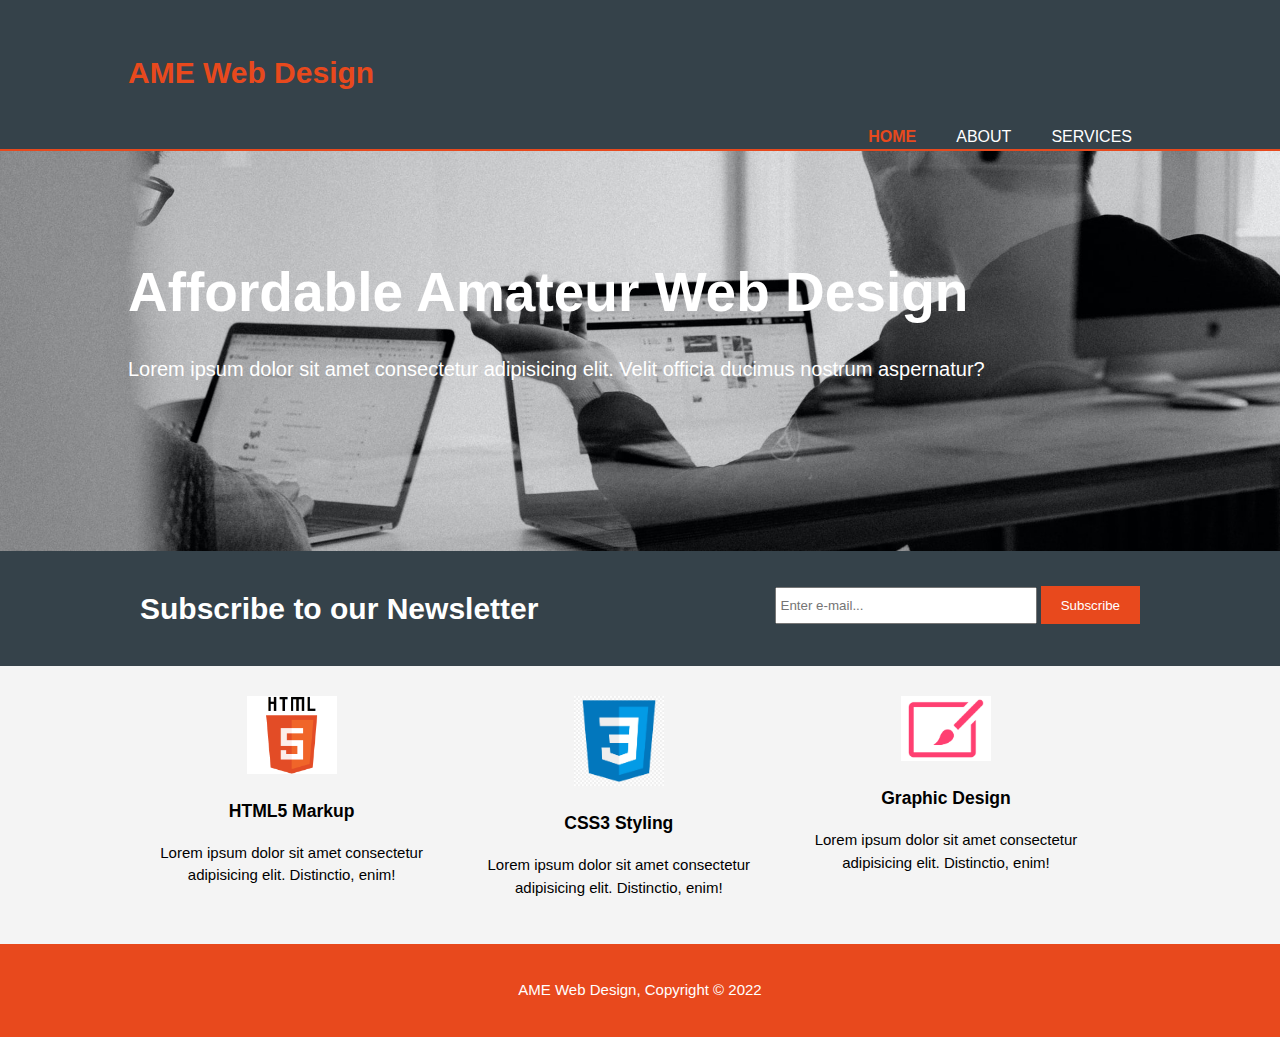
<file: index.html>
<!DOCTYPE html>
<html lang="en">
  <head>
    <meta charset="UTF-8" />
    <meta name="viewport" content="width=device-width" />
    <meta name="description" content="Affordable and professional web design" />
    <meta
      name="keywords"
      content="web design, affordable web design, professional web design"
    />
    <meta name="author" content="Sonika P" />
    <title>AME Web Design</title>
    <link rel="stylesheet" href="./css/style.css" />
  </head>
  <body>
    <header>
      <div class="container">
        <div class="branding">
          <h1><span class="highlight">AME Web Design</span></h1>
        </div>
        <nav>
          <ul>
            <li class="current"><a href="index.html">Home</a></li>
            <li><a href="about.html">About</a></li>
            <li><a href="services.html">Services</a></li>
          </ul>
        </nav>
      </div>
    </header>

    <section id="showcase">
      <div class="container">
        <h1>Affordable Amateur Web Design</h1>
        <p>
          Lorem ipsum dolor sit amet consectetur adipisicing elit. Velit officia
          ducimus nostrum aspernatur?
        </p>
      </div>
    </section>

    <section id="newsletter">
      <div class="container">
        <h1>Subscribe to our Newsletter</h1>
        <form>
          <input type="email" placeholder="Enter e-mail..." />
          <button type="submit" class="button_1">Subscribe</button>
        </form>
      </div>
    </section>

    <section id="boxes">
      <div class="container">
        <div class="box">
          <img src="./images/logo_html.png" alt="html" />
          <h3>HTML5 Markup</h3>
          <p>
            Lorem ipsum dolor sit amet consectetur adipisicing elit. Distinctio,
            enim!
          </p>
        </div>
        <div class="box">
          <img src="./images/logo_css.jpg" alt="CSS" />
          <h3>CSS3 Styling</h3>
          <p>
            Lorem ipsum dolor sit amet consectetur adipisicing elit. Distinctio,
            enim!
          </p>
        </div>
        <div class="box">
          <img src="./images/logo_brush.png" alt="" />
          <h3>Graphic Design</h3>
          <p>
            Lorem ipsum dolor sit amet consectetur adipisicing elit. Distinctio,
            enim!
          </p>
        </div>
      </div>
    </section>

    <footer>
      <p>AME Web Design, Copyright &copy; 2022</p>
    </footer>
  </body>
</html>
</file>
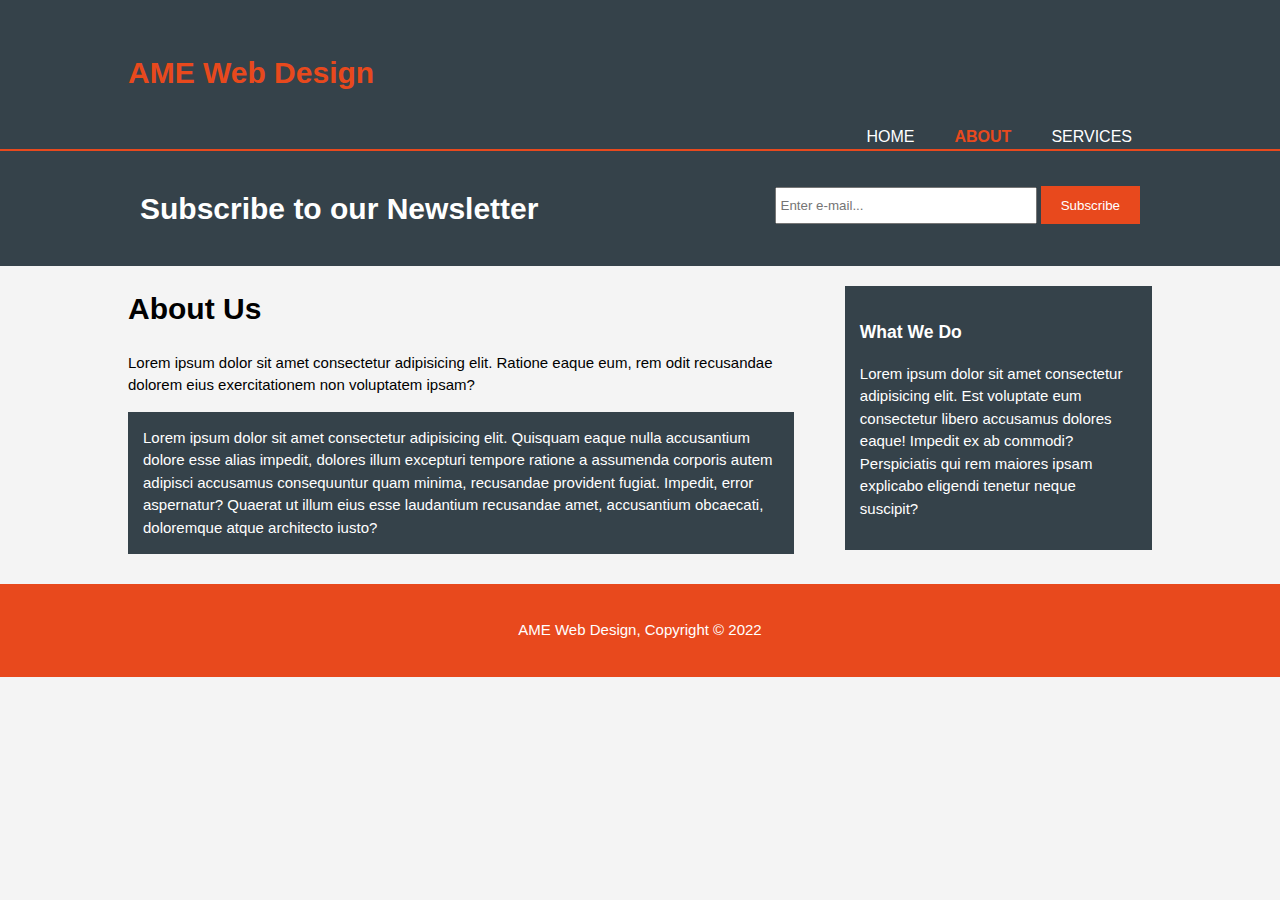
<file: about.html>
<!DOCTYPE html>
<html lang="en">
  <head>
    <meta charset="UTF-8" />
    <meta name="viewport" content="width=device-width" />
    <meta name="description" content="Affordable and professional web design" />
    <meta
      name="keywords"
      content="web design, affordable web design, professional web design"
    />
    <meta name="author" content="Sonika P" />
    <title>AME | Welcome to About</title>
    <link rel="stylesheet" href="./css/style.css" />
  </head>
  <body>
    <header>
      <div class="container">
        <div class="branding">
          <h1><span class="highlight">AME Web Design</span></h1>
        </div>
        <nav>
          <ul>
            <li><a href="index.html">Home</a></li>
            <li class="current"><a href="about.html">About</a></li>
            <li><a href="services.html">Services</a></li>
          </ul>
        </nav>
      </div>
    </header>

    <section id="newsletter">
      <div class="container">
        <h1>Subscribe to our Newsletter</h1>
        <form>
          <input type="email" placeholder="Enter e-mail..." />
          <button type="submit" class="button_1">Subscribe</button>
        </form>
      </div>
    </section>

    <section id="main">
      <div class="container">
        <article id="main-col">
          <h1 class="page-title">About Us</h1>
          <p>
            Lorem ipsum dolor sit amet consectetur adipisicing elit. Ratione
            eaque eum, rem odit recusandae dolorem eius exercitationem non
            voluptatem ipsam?
          </p>
          <p class="dark">
            Lorem ipsum dolor sit amet consectetur adipisicing elit. Quisquam
            eaque nulla accusantium dolore esse alias impedit, dolores illum
            excepturi tempore ratione a assumenda corporis autem adipisci
            accusamus consequuntur quam minima, recusandae provident fugiat.
            Impedit, error aspernatur? Quaerat ut illum eius esse laudantium
            recusandae amet, accusantium obcaecati, doloremque atque architecto
            iusto?
          </p>
        </article>

        <aside id="sidebar">
          <div class="dark">
            <h3>What We Do</h3>
            <p>
              Lorem ipsum dolor sit amet consectetur adipisicing elit. Est
              voluptate eum consectetur libero accusamus dolores eaque! Impedit
              ex ab commodi? Perspiciatis qui rem maiores ipsam explicabo
              eligendi tenetur neque suscipit?
            </p>
          </div>
        </aside>
      </div>
    </section>

    <footer>
      <p>AME Web Design, Copyright &copy; 2022</p>
    </footer>
  </body>
</html>
</file>
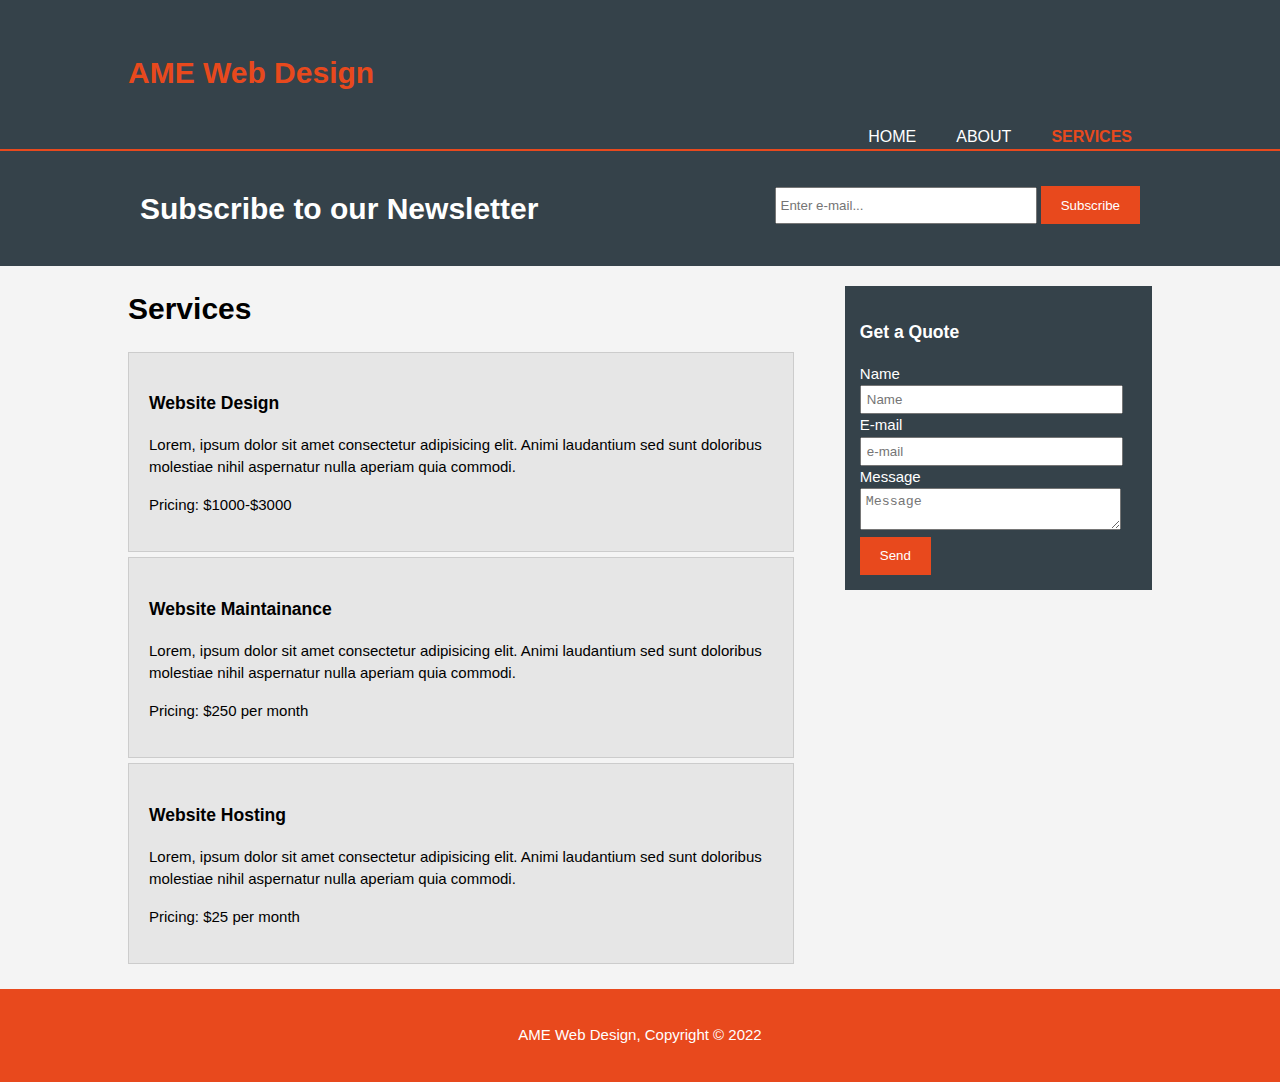
<file: services.html>
<!DOCTYPE html>
<html lang="en">
  <head>
    <meta charset="UTF-8" />
    <meta name="viewport" content="width=device-width" />
    <meta name="description" content="Affordable and professional web design" />
    <meta
      name="keywords"
      content="web design, affordable web design, professional web design"
    />
    <meta name="author" content="Sonika P" />
    <title>AME | Services</title>
    <link rel="stylesheet" href="./css/style.css" />
  </head>
  <body>
    <header>
      <div class="container">
        <div class="branding">
          <h1><span class="highlight">AME Web Design</span></h1>
        </div>
        <nav>
          <ul>
            <li><a href="index.html">Home</a></li>
            <li><a href="about.html">About</a></li>
            <li class="current"><a href="services.html">Services</a></li>
          </ul>
        </nav>
      </div>
    </header>

    <section id="newsletter">
      <div class="container">
        <h1>Subscribe to our Newsletter</h1>
        <form>
          <input type="email" placeholder="Enter e-mail..." />
          <button type="submit" class="button_1">Subscribe</button>
        </form>
      </div>
    </section>

    <section id="main">
      <div class="container">
        <article id="main-col">
          <h1 class="page-title">Services</h1>
          <ul id="services">
            <li>
              <h3>Website Design</h3>
              <p>
                Lorem, ipsum dolor sit amet consectetur adipisicing elit. Animi
                laudantium sed sunt doloribus molestiae nihil aspernatur nulla
                aperiam quia commodi.
              </p>
              <p>Pricing: $1000-$3000</p>
            </li>
            <li>
              <h3>Website Maintainance</h3>
              <p>
                Lorem, ipsum dolor sit amet consectetur adipisicing elit. Animi
                laudantium sed sunt doloribus molestiae nihil aspernatur nulla
                aperiam quia commodi.
              </p>
              <p>Pricing: $250 per month</p>
            </li>
            <li>
              <h3>Website Hosting</h3>
              <p>
                Lorem, ipsum dolor sit amet consectetur adipisicing elit. Animi
                laudantium sed sunt doloribus molestiae nihil aspernatur nulla
                aperiam quia commodi.
              </p>
              <p>Pricing: $25 per month</p>
            </li>
          </ul>
        </article>

        <aside id="sidebar">
          <div class="dark">
            <h3>Get a Quote</h3>
            <form class="quote">
              <div>
                <label>Name</label><br />
                <input type="text" placeholder="Name" />
              </div>
              <div>
                <label>E-mail</label><br />
                <input type="email" placeholder="e-mail" />
              </div>
              <div>
                <label>Message</label><br />
                <textarea placeholder="Message"></textarea>
              </div>
              <button class="button_1" type="Submit">Send</button>
            </form>
          </div>
        </aside>
      </div>
    </section>

    <footer>
      <p>AME Web Design, Copyright &copy; 2022</p>
    </footer>
  </body>
</html>
</file>
<file: css/style.css>
body{
    font: 15px/1.5 Arial, Helvetica, sans-serif;
    padding: 0;
    margin: 0;
    background-color: #f4f4f4;
}

/*Global*/
.container{
    width: 80%;
    margin: auto;
    overflow: hidden; /* scroll bar hidden if overflow*/
}

ul{
    margin:0;
    padding: 0;
}

.button_1{
    height: 38px;
    background: #e8491d;
    border: none;
    padding-left: 20px;
    padding-right: 20px;
    color: #fff;
}

.dark{
    padding: 15px;
    background: #35424a;
    color: #fff;
    margin-top: 10px;
    margin-bottom: 10px;
}

/*Header*/
header{
    background: #35424a;
    color: #fff;
    padding-top: 30px;
    min-height: 70px;
    border-bottom: #e8491d 2px solid;
}

header a{
    color: #fff;
    text-decoration: none;
    text-transform: uppercase;
    font-size: 16px;
}

header li{
    float: left;
    display: inline;
    padding: 0 20px 0 20px;
}

header #branding{
    float: left;
}

header #branding h1{
    margin: 0;
}

header nav{
    float: right;
    margin-top: 10px;
}

header .highlight, header .current a{
    color: #e8491d;
    font-weight: bold;
}

header a:hover{
    color: #ccc;
    font-weight: bold;
}

/*Showcase*/
#showcase{
    min-height: 400px;
    background: url("../images/showcasepic.jpg") no-repeat 0 -200px;
    background-size: cover;
    color: #fff;
}

#showcase h1{
    margin-top: 100px;
    font-size: 55px;
    margin-bottom: 10px;
}

#showcase p{
    font-size: 20px;
}

/*newsletter*/
#newsletter{
    padding: 15px;
    color: #fff;
    background: #35424a;
}

#newsletter h1{
    float: left;
}

#newsletter form{
    float: right;
    margin-top: 20px;
}

#newsletter input[type="email"]{
    padding: 4px;
    height: 25px;
    width: 250px;
}

/*boxes*/
#boxes{
    margin-top: 20px;
}

#boxes .box{
    float: left;
    width: 30%;
    padding: 10px;
    text-align: center;
}

#boxes .box img{
    width:90px;
}

/*Sidebar*/
aside#sidebar{
    float: right;
    width: 30%;
    margin-top: 10px;
}

aside#sidebar .quote input, aside#sidebar .quote textarea{
    width: 90%;
    padding: 5px;
}

/*Main-col*/
article#main-col{
    float: left;
    width: 65%;
}

/*Services*/
ul#services li{
    list-style: none;
    padding: 20px;
    border: #ccc solid 1px;
    margin-bottom: 5px;
    background: #e6e6e6;
}

footer{
    padding:20px;
    margin-top: 20px;
    color: #fff;
    background-color: #e8491d;
    text-align: center;
}

/*Media queries*/
@media(max-width: 768px){
    header #branding,
    header nav,
    header nav li,
    #newsletter h1,
    #newsletter form,
    #boxes .box,
    article#main-col,
    aside#sidebar{
        float: none;
        text-align: center;
        width: 100%;
    }

    header{
        padding-bottom: 20px;
    }

    #showcase h1{
        margin-top: 40px;

    }

    #newsletter button, .quote button{
        display: block;
        width: 100%;
    }

    #newsletter form input[type="email"],.quote input, .quote textarea{
        width: 100%;
        margin-bottom: 5px;
    }


}
</file>
